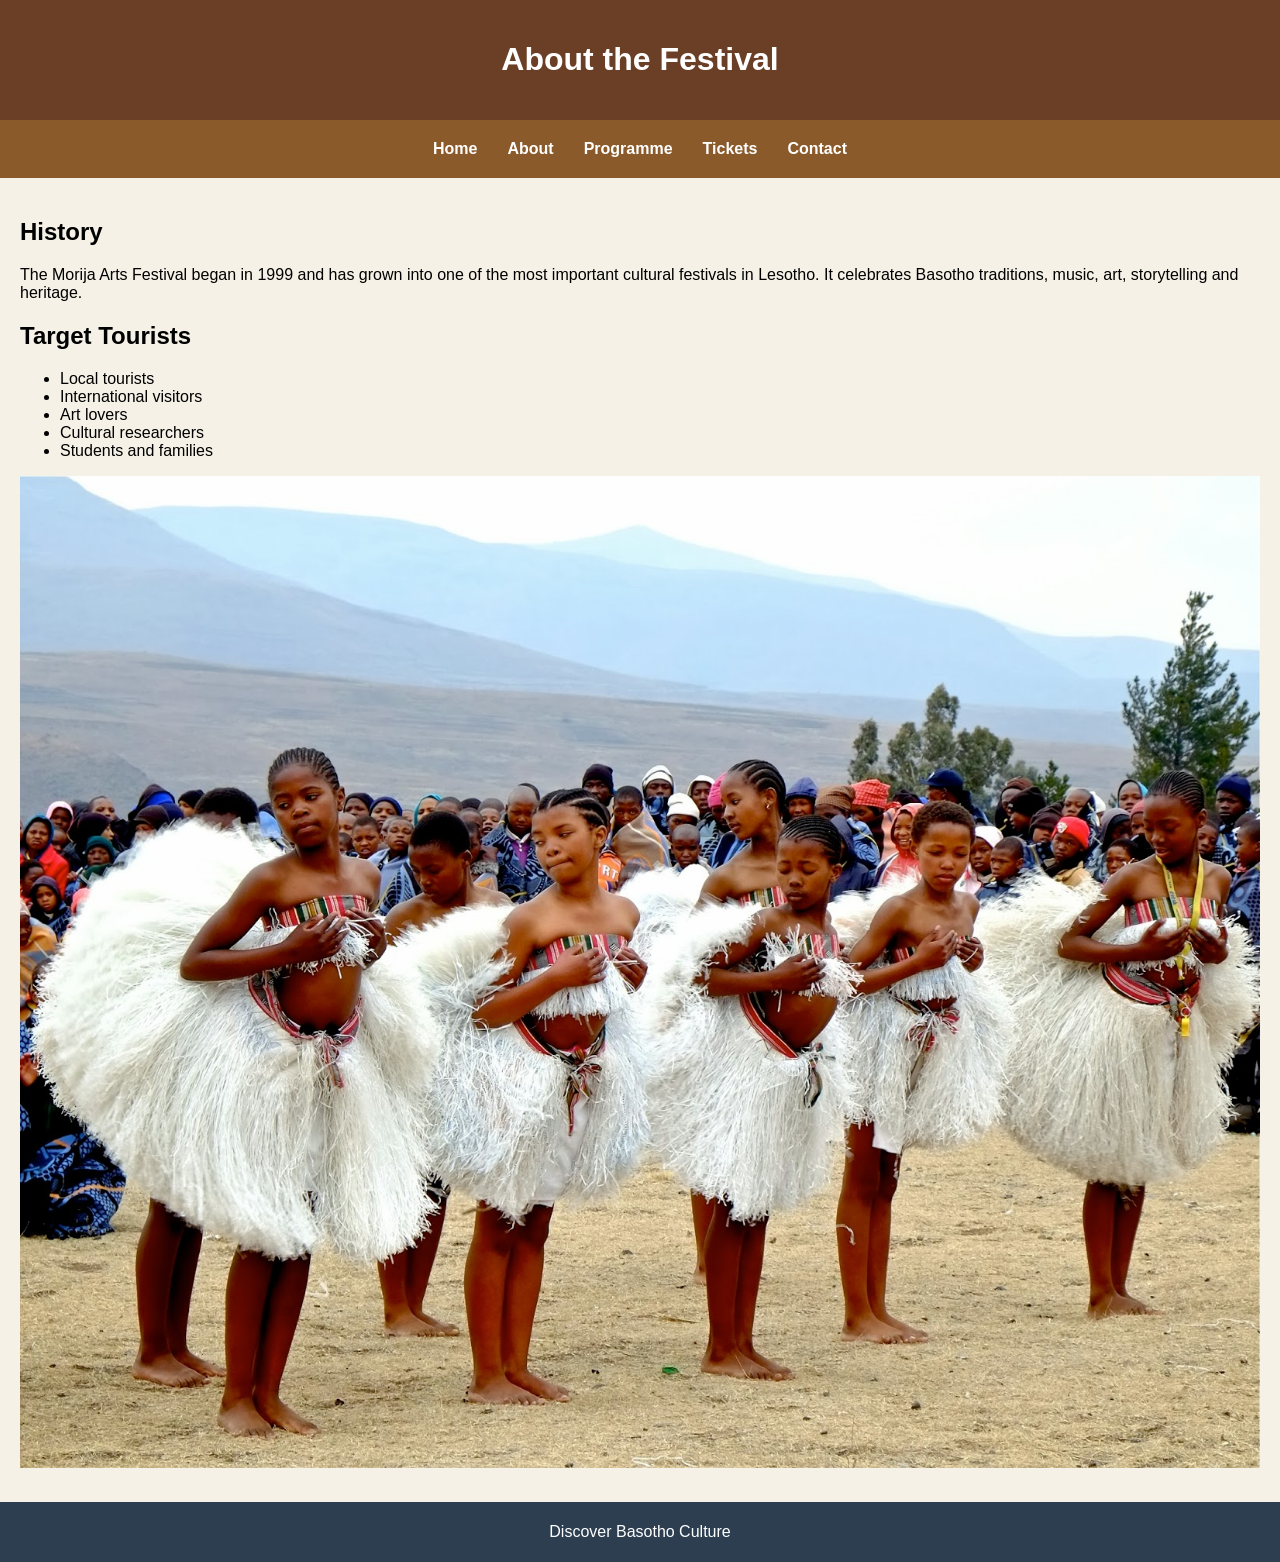
<file: about.html>
<!DOCTYPE html>
<html>
<head>
<title>About the Event</title>
<link rel="stylesheet" href="style.css">
<meta name="viewport" content="width=device-width, initial-scale=1.0">
</head>

<body>

<header>
<h1>About the Festival</h1>
</header>

<nav>
<a href="index.html">Home</a>
<a href="about.html">About</a>
<a href="programme.html">Programme</a>
<a href="tickets.html">Tickets</a>
<a href="contact.html">Contact</a>
</nav>

<div class="container">

<h2>History</h2>

<p>The Morija Arts Festival began in 1999 and has grown into one of the most
important cultural festivals in Lesotho. It celebrates Basotho traditions,
music, art, storytelling and heritage.</p>

<h2>Target Tourists</h2>

<ul>
<li>Local tourists</li>
<li>International visitors</li>
<li>Art lovers</li>
<li>Cultural researchers</li>
<li>Students and families</li>
</ul>

<img src="Basotho traditional dance.jpg">

</div>

<footer>
<p>Discover Basotho Culture</p>
</footer>

</body>
</html>
</file>
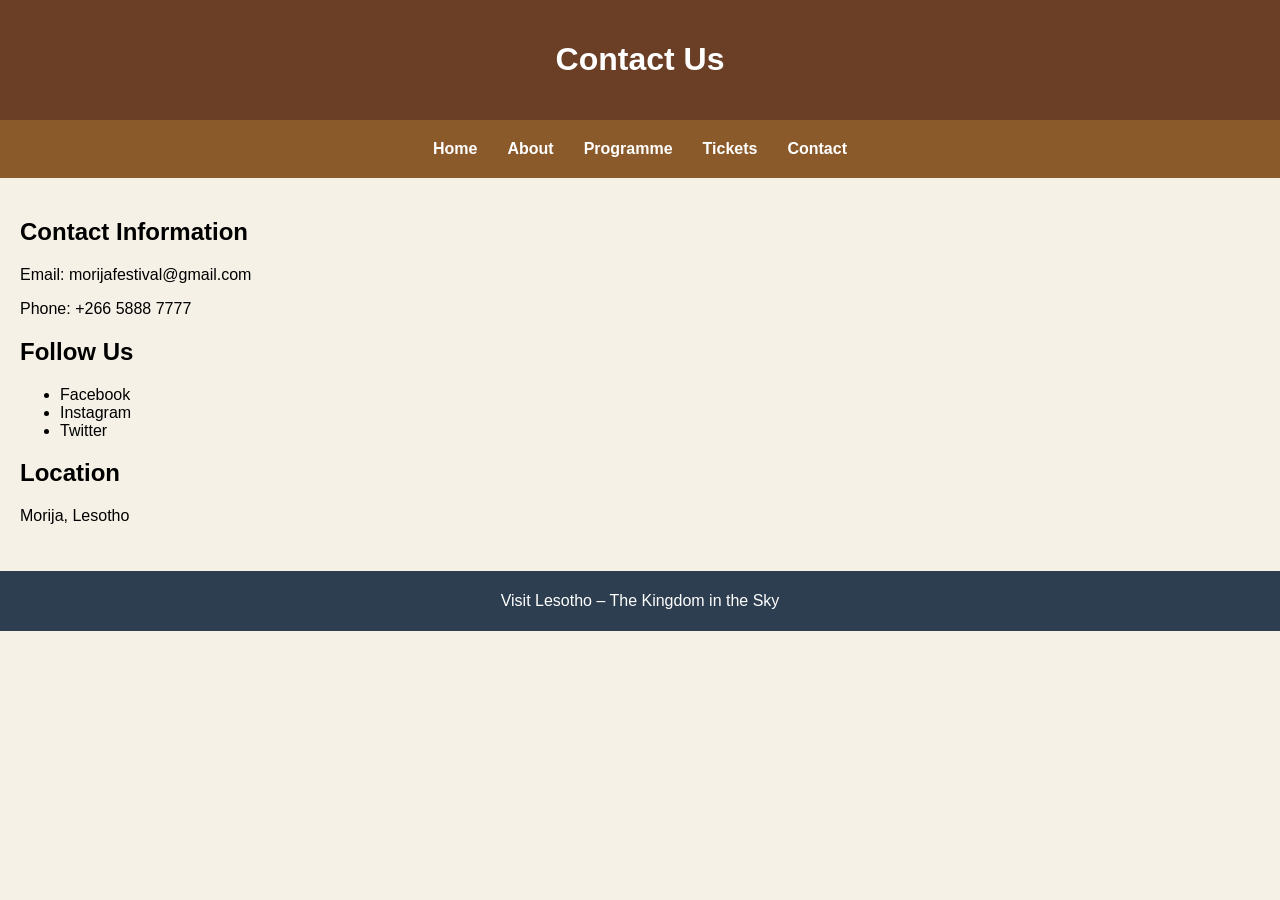
<file: contact.html>
<!DOCTYPE html>
<html>
<head>
<title>Contact</title>
<link rel="stylesheet" href="style.css">
<meta name="viewport" content="width=device-width, initial-scale=1.0">
</head>

<body>

<header>
<h1>Contact Us</h1>
</header>

<nav>
<a href="index.html">Home</a>
<a href="about.html">About</a>
<a href="programme.html">Programme</a>
<a href="tickets.html">Tickets</a>
<a href="contact.html">Contact</a>
</nav>

<div class="container">

<h2>Contact Information</h2>

<p>Email: morijafestival@gmail.com</p>
<p>Phone: +266 5888 7777</p>

<h2>Follow Us</h2>

<ul>
<li>Facebook</li>
<li>Instagram</li>
<li>Twitter</li>
</ul>

<h2>Location</h2>

<p>Morija, Lesotho</p>

</div>

<footer>
<p>Visit Lesotho – The Kingdom in the Sky</p>
</footer>

</body>
</html>
</file>
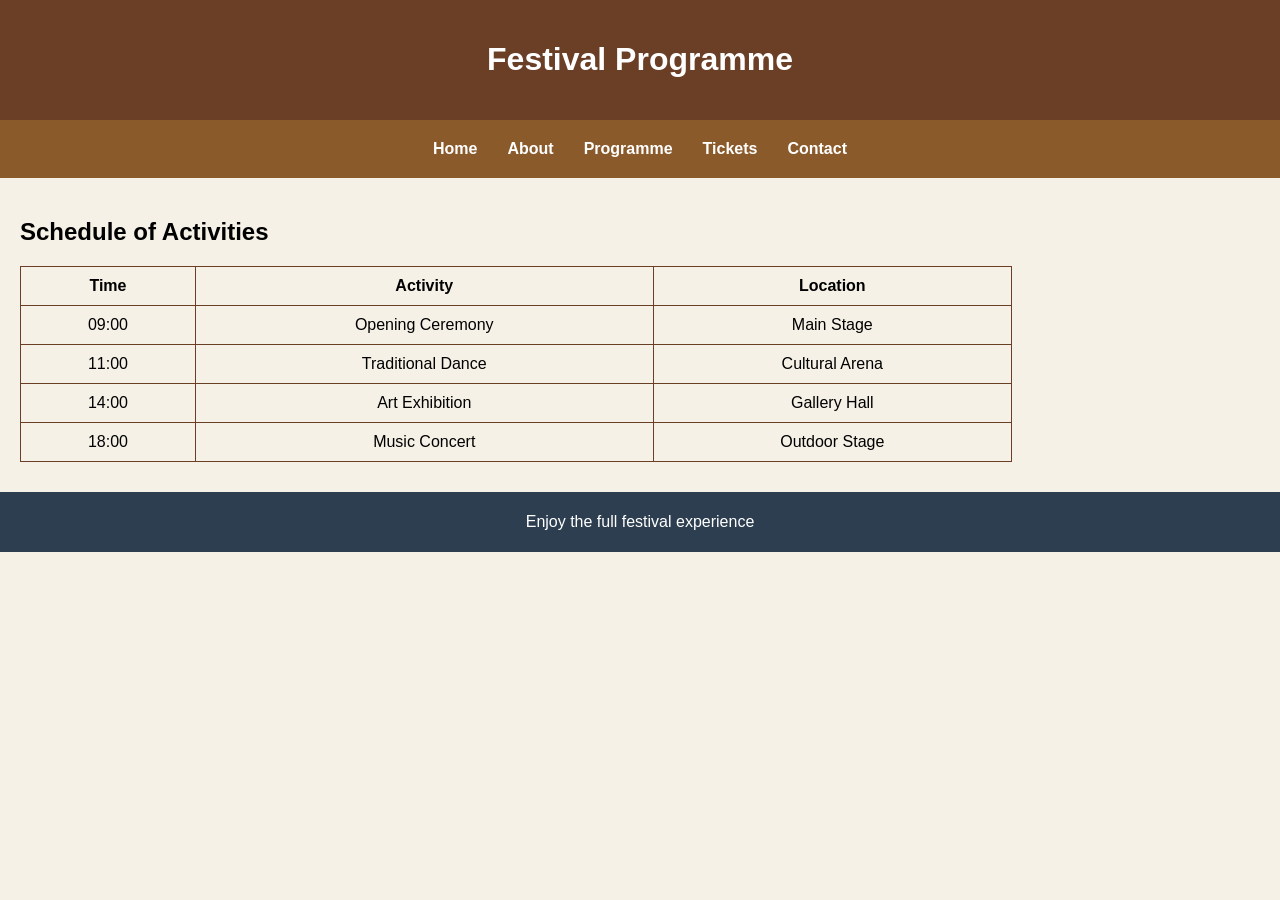
<file: programme.html>
<!DOCTYPE html>
<html>
<head>
<title>Programme</title>
<link rel="stylesheet" href="style.css">
<meta name="viewport" content="width=device-width, initial-scale=1.0">
</head>

<body>

<header>
<h1>Festival Programme</h1>
</header>

<nav>
<a href="index.html">Home</a>
<a href="about.html">About</a>
<a href="programme.html">Programme</a>
<a href="tickets.html">Tickets</a>
<a href="contact.html">Contact</a>
</nav>

<div class="container">

<h2>Schedule of Activities</h2>

<table>

<tr>
<th>Time</th>
<th>Activity</th>
<th>Location</th>
</tr>

<tr>
<td>09:00</td>
<td>Opening Ceremony</td>
<td>Main Stage</td>
</tr>

<tr>
<td>11:00</td>
<td>Traditional Dance</td>
<td>Cultural Arena</td>
</tr>

<tr>
<td>14:00</td>
<td>Art Exhibition</td>
<td>Gallery Hall</td>
</tr>

<tr>
<td>18:00</td>
<td>Music Concert</td>
<td>Outdoor Stage</td>
</tr>

</table>

</div>

<footer>
<p>Enjoy the full festival experience</p>
</footer>

</body>
</html>
</file>
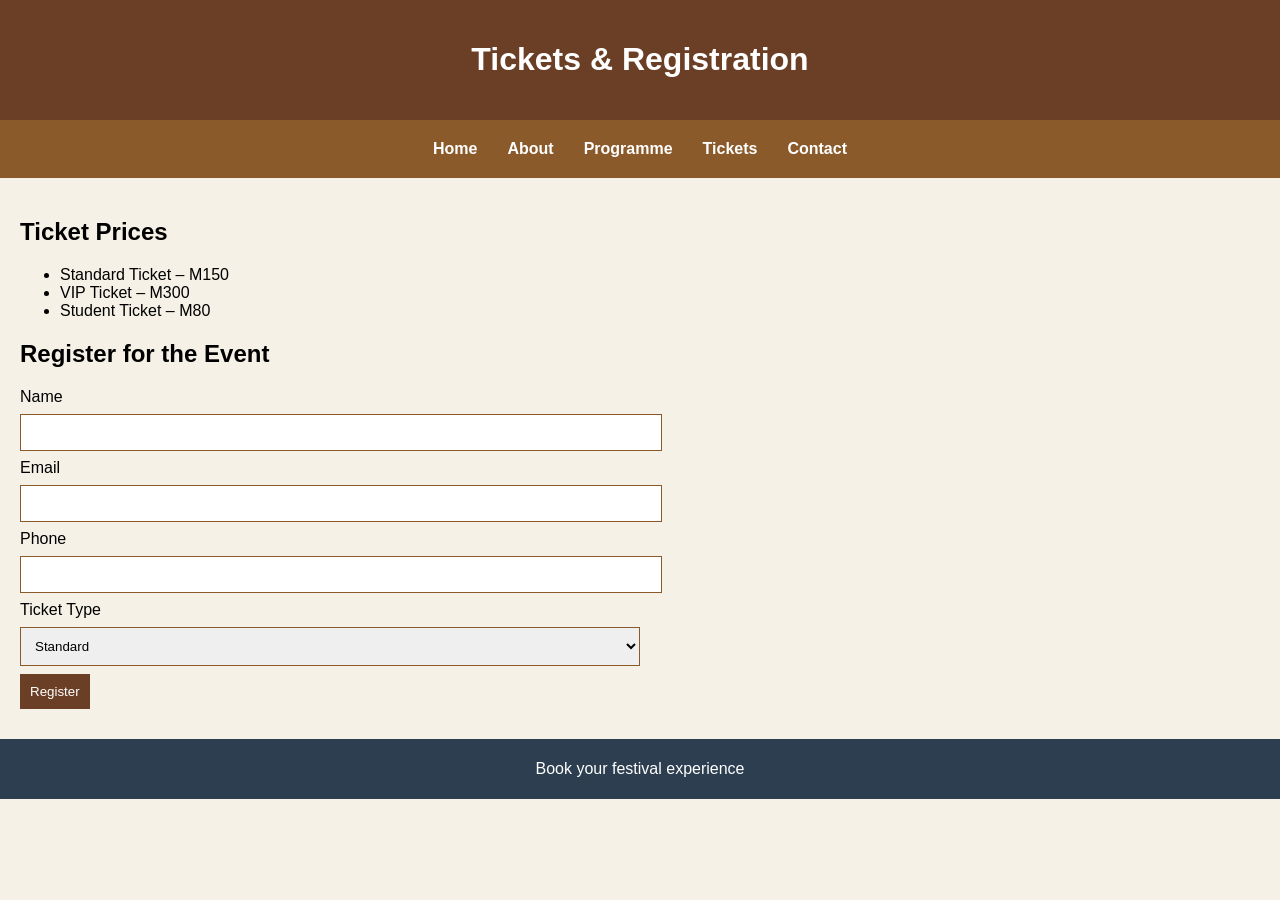
<file: tickets.html>
<!DOCTYPE html>
<html>
<head>
<title>Tickets</title>
<link rel="stylesheet" href="style.css">
<meta name="viewport" content="width=device-width, initial-scale=1.0">
</head>

<body>

<header>
<h1>Tickets & Registration</h1>
</header>

<nav>
<a href="index.html">Home</a>
<a href="about.html">About</a>
<a href="programme.html">Programme</a>
<a href="tickets.html">Tickets</a>
<a href="contact.html">Contact</a>
</nav>

<div class="container">

<h2>Ticket Prices</h2>

<ul>
<li>Standard Ticket – M150</li>
<li>VIP Ticket – M300</li>
<li>Student Ticket – M80</li>
</ul>

<h2>Register for the Event</h2>

<form>

<label>Name</label>
<input type="text">

<label>Email</label>
<input type="email">

<label>Phone</label>
<input type="text">

<label>Ticket Type</label>

<select>
<option>Standard</option>
<option>VIP</option>
<option>Student</option>
</select>

<button>Register</button>

</form>

</div>

<footer>
<p>Book your festival experience</p>
</footer>

</body>
</html>
</file>
<file: style.css>
body{
font-family: Arial, sans-serif;
margin:0;
background:#f5f1e6;
}

header{
background:#6b3e26;
color:white;
padding:20px;
text-align:center;
}

nav{
background:#8b5a2b;
padding:10px;
text-align:center;
}

nav a{
color:white;
margin:15px;
text-decoration:none;
font-weight:bold;
}

nav a:hover{
color:#ffd27f;
}

.container{
padding:20px;
}

img{
max-width:100%;
}

table{
width:80%;
border-collapse:collapse;
margin-top:20px;
}

table, th, td{
border:1px solid #6b3e26;
padding:10px;
text-align:center;
}

form{
width:50%;
}

input, select{
width:100%;
padding:10px;
margin:8px 0;
border:1px solid #8b5a2b;
}

button{
background:#6b3e26;
color:white;
padding:10px;
border:none;
cursor:pointer;
}

button:hover{
background:#8b5a2b;
}


footer{
background:#2c3e50;
color:white;
text-align:center;
padding:5px;
margin-top:10px;
}

  
nav{
display:flex;
justify-content:center;
flex-wrap:wrap;
background:#8b5a2b;
padding:10px;
}

nav a{
color:white;
margin:10px 15px;
text-decoration:none;
font-weight:bold;
}


@media (max-width:768px){

nav{
flex-direction:column;
align-items:center;
}

nav a{
display:block;
margin:8px 0;
}

table{
width:100%;
}

form{
width:100%;
}

.container{
padding:15px;
}

}
</file>
